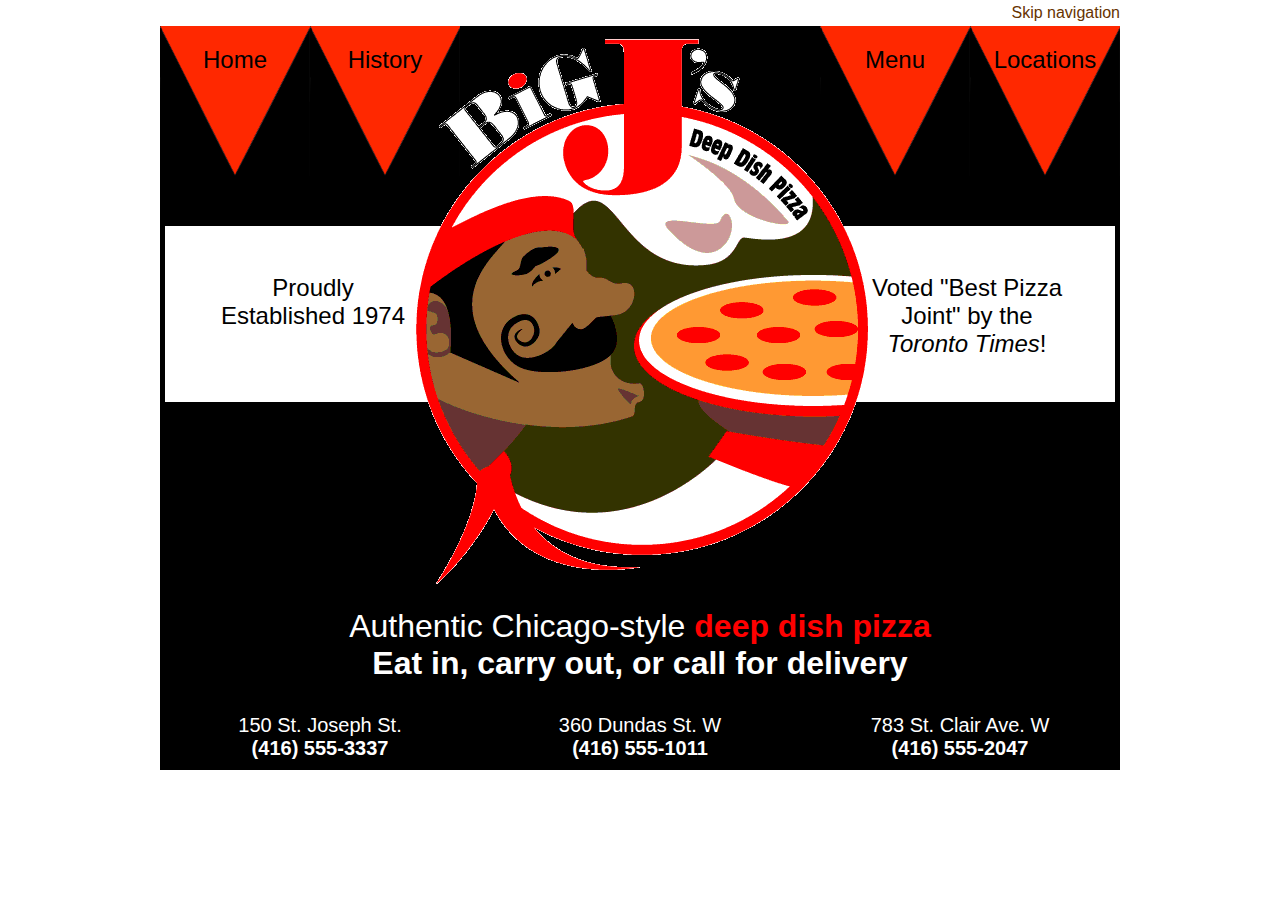
<file: index.html>
﻿<!DOCTYPE html>

<html class="no-js">
<head>
  <meta name="generator"
        content="HTML Tidy for Linux/x86 (vers 11 February 2007), see www.w3.org">
  <meta charset="utf-8">
  <meta name="description"
        content="Authentic Chicago-style pizza at 3 Toronto locations.">

  <title>Big J's Deep Dish Pizza</title>
  <link rel="stylesheet"
        type="text/css"
        media="screen"
        href="bigj.min.css">
  <link rel="stylesheet"
        type="text/css"
        media="print"
        href="bjprint.css">
  <link rel="shortcut icon"
        href="favicon.ico">
  <script src="scripts/modernizr-1.6.min.js"
        type="text/javascript">
</script>
</head>

<body>
  <p id="skipnav"><a href="#logo">Skip navigation</a></p>

  <div id="box">
    <nav>
      <ul id="mainnav">
        <li id="navlink1"><a href="index.html">Home</a></li>

        <li id="navlink2"><a href="history.html">History</a></li>

        <li id="navlink3"><a href="bigjmenu.pdf">Menu</a></li>

        <li id="navlink4"><a href="location.html">Locations</a></li>
      </ul>
    </nav>

    <h1 id="logo"><img src="images/big-js-pizza.gif"
         width="560"
         height="560"
         alt="Big J's Deep Dish Pizza"
         title=""></h1>

    <article class="taglines">
      <p>Authentic Chicago-style <span class="strong">deep dish pizza</span></p>

      <p class="callout">Eat in, carry out, or call for delivery</p>
    </article>

    <aside class="right">
      <p class="maintext">Voted "Best Pizza Joint" by the <span id="title">Toronto
      Times</span>!</p>
    </aside>

    <aside class="left">
      <p>Proudly Established 1974</p>
    </aside>

    <div class="center"></div>

    <footer>
      <div id="foot1">
        <p>150 St. Joseph St.<br>
        <span class="callout">(416) 555-3337</span></p>
      </div>

      <div id="foot2">
        <p>783 St. Clair Ave. W<br>
        <span class="callout">(416) 555-2047</span></p>
      </div>

      <div id="foot3">
        <p>360 Dundas St. W<br>
        <span class="callout">(416) 555-1011</span></p>
      </div>
    </footer>
  </div>
</body>
</html>
</file>
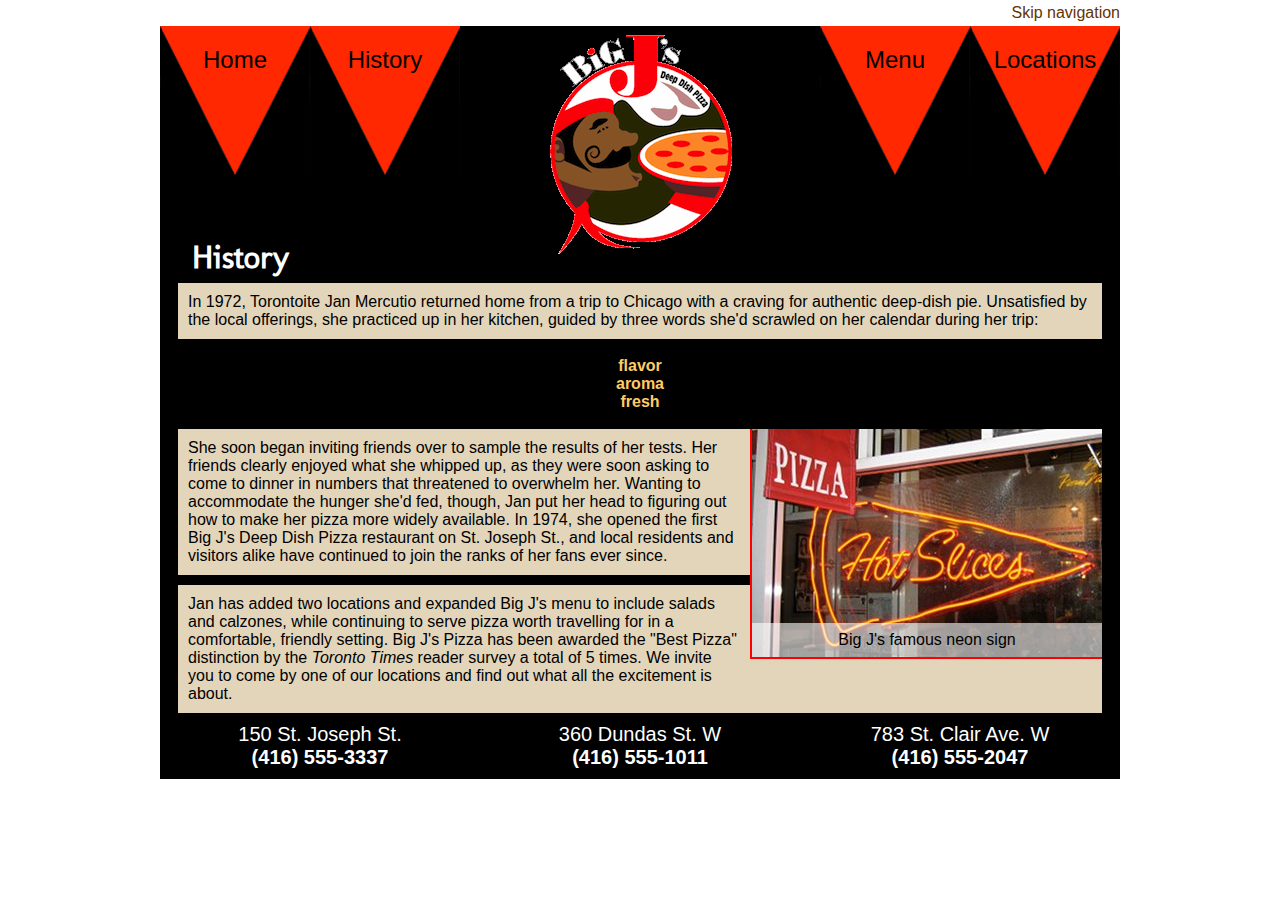
<file: history.html>
﻿<!DOCTYPE html>

<html class="no-js">
<head>
  <meta name="generator"
        content="HTML Tidy for Linux/x86 (vers 11 February 2007), see www.w3.org">
  <meta charset="utf-8">
  <meta name="description"
        content="Jan Mercutio set out in 1972 to make amazing deep dish pizza in Toronto, and she hasn't stopped.">

  <title>Big J's Deep Dish Pizza - History</title>
  <link rel="stylesheet"
        type="text/css"
        media="screen"
        href="bigj.min.css">
  <link rel="stylesheet"
        type="text/css"
        media="print"
        href="bjprint.css">
  <link rel="shortcut icon"
        href="favicon.ico">
  <script src="scripts/modernizr-1.6.min.js"
        type="text/javascript">
</script>
</head>

<body>
  <p id="skipnav"><a href="#logo"><span id="skiplink">Skip navigation</span></a></p>

  <div id="box">
    <nav>
      <ul id="mainnav">
        <li id="navlink1"><a href="index.html">Home</a></li>

        <li id="navlink2"><a href="history.html">History</a></li>

        <li id="navlink3"><a href="bigjmenu.pdf">Menu</a></li>

        <li id="navlink4"><a href="location.html">Locations</a></li>
      </ul>
    </nav>

    <h1 id="logo"><a href="index.html"><img src="images/big-js-pizza-sm.gif"
         width="225"
         height="225"
         alt="Big J's Deep Dish Pizza"
         title=""></a></h1>

    <article class="content">
      <h2 id="main">History</h2>

      <p class="maintext">In 1972, Torontoite Jan Mercutio returned home from a trip to
      Chicago with a craving for authentic deep-dish pie. Unsatisfied by the local
      offerings, she practiced up in her kitchen, guided by three words she'd scrawled on
      her calendar during her trip:</p>

      <ul id="words">
        <li>flavor</li>

        <li>aroma</li>

        <li>fresh</li>
      </ul>

      <figure>
        <img src="images/slices.jpg"
                width="350"
                height="228"
                alt=
                "A red banner reading Pizza next to a neon sign with the words Fresh Hot Slices"
                title="">

        <figcaption>Big J's famous neon sign</figcaption>
      </figure>

      <p class="maintext">She soon began inviting friends over to sample the results of
      her tests. Her friends clearly enjoyed what she whipped up, as they were soon
      asking to come to dinner in numbers that threatened to overwhelm her. Wanting to
      accommodate the hunger she'd fed, though, Jan put her head to figuring out how to
      make her pizza more widely available. In 1974, she opened the first Big J's Deep
      Dish Pizza restaurant on St. Joseph St., and local residents and visitors alike
      have continued to join the ranks of her fans ever since.</p>

      <p class="maintext">Jan has added two locations and expanded Big J's menu to
      include salads and calzones, while continuing to serve pizza worth travelling for
      in a comfortable, friendly setting. Big J's Pizza has been awarded the "Best Pizza"
      distinction by the <span id="title">Toronto Times</span> reader survey a total of 5
      times. We invite you to come by one of our locations and find out what all the
      excitement is about.</p>
    </article>

    <footer>
      <div id="foot1">
        <p>150 St. Joseph St.<br>
        <span class="callout">(416) 555-3337</span></p>
      </div>

      <div id="foot2">
        <p>783 St. Clair Ave. W<br>
        <span class="callout">(416) 555-2047</span></p>
      </div>

      <div id="foot3">
        <p>360 Dundas St. W<br>
        <span class="callout">(416) 555-1011</span></p>
      </div>
    </footer>
  </div>
</body>
</html>
</file>
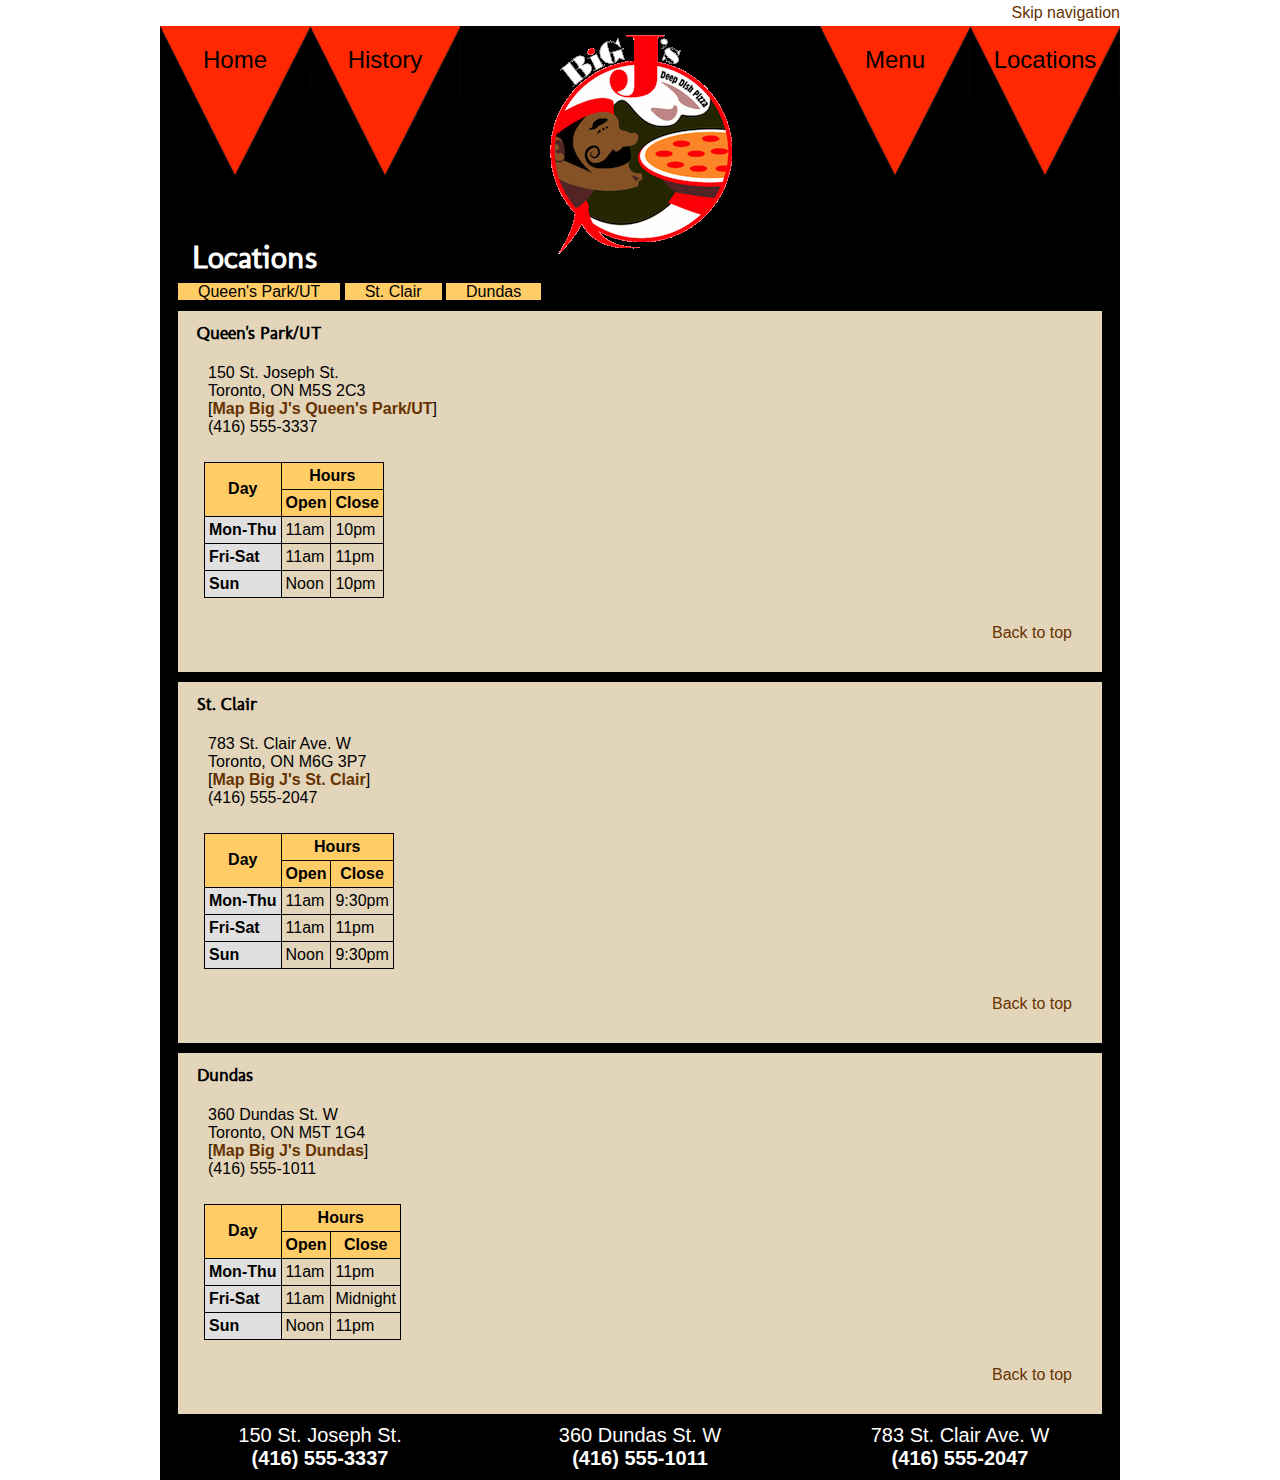
<file: location.html>
﻿<!DOCTYPE html>

<html class="no-js">
<head>
  <meta name="generator"
        content="HTML Tidy for Linux/x86 (vers 11 February 2007), see www.w3.org">
  <meta charset="utf-8">
  <meta name="description"
        content="Get Big J's Pizza at Queen's Park/UT, St. Clair, or Dundas.">

  <title>Big J's Pizza Toronto Locations</title>
  <link rel="stylesheet"
        type="text/css"
        media="screen"
        href="bigj.min.css">
  <link rel="stylesheet"
        type="text/css"
        media="print"
        href="bjprint.css">
  <link rel="shortcut icon"
        href="favicon.ico">
  <script src="scripts/modernizr-1.6.min.js"
        type="text/javascript">
</script>
</head>

<body>
  <p id="skipnav"><a href="#logo"><span id="skiplink">Skip navigation</span></a></p>

  <div id="box">
    <nav>
      <ul id="mainnav">
        <li id="navlink1"><a href="index.html">Home</a></li>

        <li id="navlink2"><a href="history.html">History</a></li>

        <li id="navlink3"><a href="bigjmenu.pdf">Menu</a></li>

        <li id="navlink4"><a href="location.html">Locations</a></li>
      </ul>
    </nav>

    <h1 id="logo"><a href="index.html"><img src="images/big-js-pizza-sm.gif"
         width="225"
         height="225"
         alt="Big J's Deep Dish Pizza"
         title=""></a></h1>

    <article class="content">
      <h2 id="main">Locations</h2>

      <nav>
        <ul id="pagenav">
          <li><a href="#queen">Queen's Park/UT</a></li>

          <li><a href="#stclair">St. Clair</a></li>

          <li><a href="#dundas">Dundas</a></li>
        </ul>
      </nav>

      <section>
        <h3 id="queen">Queen's Park/UT</h3>

        <p class="addr">150 St. Joseph St.<br>
        Toronto, ON M5S 2C3<br>
        [<span class="callout"><a href="http://bit.ly/co4aVO"
           target="_blank">Map Big J's Queen's Park/UT</a></span>]<br>
        (416) 555-3337</p>

        <table>
          <colgroup>
            <col class="daycol">
            <col span="2">
          </colgroup>

          <thead>
            <tr>
              <th rowspan="2">Day</th>

              <th colspan="2">Hours</th>
            </tr>

            <tr>
              <th>Open</th>

              <th>Close</th>
            </tr>
          </thead>

          <tbody>
            <tr>
              <td class="days">Mon-Thu</td>

              <td>11am</td>

              <td>10pm</td>
            </tr>

            <tr>
              <td class="days">Fri-Sat</td>

              <td>11am</td>

              <td>11pm</td>
            </tr>

            <tr>
              <td class="days">Sun</td>

              <td>Noon</td>

              <td>10pm</td>
            </tr>
          </tbody>
        </table>

        <p class="toplink"><a href="#skipnav">Back to top</a></p>
      </section>

      <section>
        <h3 id="stclair">St. Clair</h3>

        <p class="addr">783 St. Clair Ave. W<br>
        Toronto, ON M6G 3P7<br>
        [<span class="callout"><a href="http://bit.ly/9pfuFA"
           target="_blank">Map Big J's St. Clair</a></span>]<br>
        (416) 555-2047</p>

        <table>
          <colgroup>
            <col class="daycol">
            <col span="2">
          </colgroup>

          <thead>
            <tr>
              <th rowspan="2">Day</th>

              <th colspan="2">Hours</th>
            </tr>

            <tr>
              <th>Open</th>

              <th>Close</th>
            </tr>
          </thead>

          <tbody>
            <tr>
              <td class="days">Mon-Thu</td>

              <td>11am</td>

              <td>9:30pm</td>
            </tr>

            <tr>
              <td class="days">Fri-Sat</td>

              <td>11am</td>

              <td>11pm</td>
            </tr>

            <tr>
              <td class="days">Sun</td>

              <td>Noon</td>

              <td>9:30pm</td>
            </tr>
          </tbody>
        </table>

        <p class="toplink"><a href="#skipnav">Back to top</a></p>
      </section>

      <section>
        <h3 id="dundas">Dundas</h3>

        <p class="addr">360 Dundas St. W<br>
        Toronto, ON M5T 1G4<br>
        [<span class="callout"><a href="http://bit.ly/9m7KhY"
           target="_blank">Map Big J's Dundas</a></span>]<br>
        (416) 555-1011</p>

        <table>
          <colgroup>
            <col class="daycol">
            <col span="2">
          </colgroup>

          <thead>
            <tr>
              <th rowspan="2">Day</th>

              <th colspan="2">Hours</th>
            </tr>

            <tr>
              <th>Open</th>

              <th>Close</th>
            </tr>
          </thead>

          <tbody>
            <tr>
              <td class="days">Mon-Thu</td>

              <td>11am</td>

              <td>11pm</td>
            </tr>

            <tr>
              <td class="days">Fri-Sat</td>

              <td>11am</td>

              <td>Midnight</td>
            </tr>

            <tr>
              <td class="days">Sun</td>

              <td>Noon</td>

              <td>11pm</td>
            </tr>
          </tbody>
        </table>

        <p class="toplink"><a href="#skipnav">Back to top</a></p>
      </section>
    </article>

    <footer>
      <div id="foot1">
        <p>150 St. Joseph St.<br>
        <span class="callout">(416) 555-3337</span></p>
      </div>

      <div id="foot2">
        <p>783 St. Clair Ave. W<br>
        <span class="callout">(416) 555-2047</span></p>
      </div>

      <div id="foot3">
        <p>360 Dundas St. W<br>
        <span class="callout">(416) 555-1011</span></p>
      </div>
    </footer>
  </div>
</body>
</html>
</file>
<file: bjprint.css>
﻿/* Big J's Deep Dish Pizza */
@font-face {
  font-family: 'MolengoRegular';
  src: url('fonts/Molengo-Regular-webfont.eot');
  src: local('☺'), url('fonts/Molengo-Regular-webfont.woff') format('woff'), url('fonts/Molengo-Regular-webfont.ttf') format('truetype'), url('fonts/Molengo-Regular-webfont.svg#webfontQJMgyz3x') format('svg');
  font-weight: normal;
  font-style: normal;
  }
article, body, dd, div, dl, dt, figcaption, figure, footer, h1, h2, h3, li, nav, ol, p, section, table, th, td, ul {
  margin: 0;
  padding: 0;
  }
a {
  text-decoration: none;
  }
article {
  display: block;
  position: relative;
  }
aside {
  display: block;
  }
body {
  margin: 0;
  padding: 0;
  font-family: tahoma, verdana, arial, helvetica, sans-serif;
  }
figure {
  float: right;
  margin: 0.5em;
  padding: 0;
  text-align: center;
  position: relative;
  border-bottom: 2px solid black;
  border-right: 2px solid black;
  }
figure img {
  margin: 0;
  padding: 0;
  display: block;
  }
figcaption {
  position: absolute;
  bottom: 0;
  left: 0;
  padding: 0.5em 0;
  width: 100%;
  }
footer {
  display: block;
  text-align: center;
  padding-bottom: 0.5em;
  font-size: 1.25em;
  clear: both;
  }
h1 {
  font-size: 2em;
  padding: 0.2em;
  text-align: center;
  font-family: MolengoRegular, arial, helvetica, sans-serif;
  }
h2 {
  font-size: 2em;
  padding-left: 0.25em;
  padding-right: 0.25em;
  font-family: MolengoRegular, arial, helvetica, sans-serif;
  position: absolute;
  top: -1.5em;
  left: 0.5em;
  }
h3 {
  font-size: 1.1em;
  padding-left: 0.5em;
  padding-right: 0.5em;
  font-family: MolengoRegular, arial, helvetica, sans-serif;
  }
img {
  border: none;
  }
section {
  margin: 10px;
  padding: 10px;
  }
table {
  margin: 1em;
  padding: 0;
  border-collapse: collapse;
  }
td {
  border: 1px solid black;
  padding: 0.25em;
  }
th {
  border: 1px solid black;
  padding: 0.25em;
  }
#box {
  width: 960px;
  margin-left: auto; 
  margin-right: auto;
  padding: 0;
  position: relative;
  }
#foot1 {
  float: left;
  width: 320px;
  }
#foot2 {
  float: right;
  width: 320px;
  }
#foot3 {
  margin: 0 auto;
  width: 320px;
  }
#logo {
  position: relative;
  z-index: 2;
  }
#mainnav {
  margin: 0;
  text-align: center;
  }
#mainnav li {
  list-style-type: none;
  z-index: 3;
  }
#mainnav li a {
  display: block;
  font-size: 1.5em;
  position: relative;
  top: 20px;
  }
#navlink1, #navlink2, #navlink3, #navlink4 {
  position: absolute;
  width: 150px;
  height: 150px;
  }
#navlink1 {
  left: 0;
  }
#navlink2 {
  left: 150px;
  }
#navlink3 {
  right: 150px;
  }
#navlink4 {
  right: 0;
  }
#pagenav {
  padding: 0;
  margin: 10px;
  }
#pagenav li {
  list-style-type: none;
  display: inline;
  margin: 0;
  padding: 0;
  } 
#pagenav li a {
  padding: 20px;
  }
#reqinstr {
  font-size: 0.8em;
  }
#skipnav {
  width: 960px;
  text-align: right;
  margin: 0 auto;
  padding: 0.25em;
  }
#title {
  font-style: italic;
  }
#words {
  text-align: center;
  padding: 0.5em;
  font-weight: bold;
  width: 40%;
  margin: 0 auto;
  -webkit-border-radius: 15px;
  -moz-border-radius: 15px;
  border-radius: 15px;
  }
#words li {
  list-style-type: none;
  }
.addr {
  padding: 0 3em 0 0.5em;
  margin: 0 1em 0.25em 0;
  }
.boxshadow figure {
  border: none;
  -webkit-box-shadow: 2px 2px 4px red;
  -moz-box-shadow: 2px 2px 4px red;
  box-shadow: 2px 2px 4px red;
  }
.callout {
  font-weight: bold;
  }
.center {
  width: 100%;
  height: 80px;
  font-size: 1.5em;
  padding: 2em;
  position: absolute;
  top: 200px;
  z-index: 1;
  }
.content .maintext {
  margin: 0.5em;
  }
.content .maintext:first-letter {
  font-size: 3em;
  float: left;
  line-height: 0.8em;
  }
.days {
  font-weight: bold;
  }
.hours {
  padding: 0 3em;
  margin-top: 0.5em;
  }
.left, .right {
  width: 200px;
  height: 80px;
  font-size: 1.5em;
  text-align: center;
  padding: 2em;
  position: absolute;
  top: 200px;
  z-index: 2;
  background: none;
  }
.left {
  border-left: 5px solid black;
  }
.right {
  right: 0px;
  border-right: 5px solid black;
  }
.row {
  display: table-row;
  }
.row div {
  display: table-cell;
  padding: 0.1em 0.5em;
  }
.strong {
  font-weight: bold;
  }
.toplink {
  text-align: right;
  padding: 0 1em 0 0;
  margin: 0;
  }
a:link {
  color: black;
  }
a:visited {
  color: black;
  }
a:hover {
  text-decoration: underline;
  }
a:active {
  color: black;
  }
#pagenav a:link {
  color: black;
  }
#pagenav a:visited {
  color: black;
  }
#pagenav a:hover {
  text-decoration: underline;
  }
#pagenav a:active {
  color: black;
  }
#mainnav a:link {
  color: black;
  }
#mainnav a:visited {
  color: black;
  }
#mainnav a:hover {
  color: black;
  text-shadow: 1px 1px 1px black;
  }
#mainnav a:active {
  color: black;
  }
</file>
<file: bigj.min.css>
﻿@font-face{font-family:MolengoRegular;src:local(☺), url(fonts/Molengo-Regular-webfont.woff) format(woff), url(fonts/Molengo-Regular-webfont.ttf) format(truetype), url(fonts/Molengo-Regular-webfont.svg#webfontQJMgyz3x) format(svg);font-weight:400;font-style:normal;}article,body,dd,div,dl,dt,figcaption,figure,footer,h1,h2,h3,li,nav,ol,p,section,table,th,td,ul{margin:0;padding:0;}a{text-decoration:none;}article{display:block;background:#000;position:relative;}article.taglines{color:#FFF;font-size:2em;text-align:center;position:static;margin-bottom:1em;}aside{display:block;background:#FFF;}body{font-family:tahoma, verdana, arial, helvetica, sans-serif;background:#FFF;margin:0;padding:0;}figure{float:right;border-left:2px solid red;border-bottom:2px solid red;text-align:center;position:relative;margin:10px;padding:0;}figure img{display:block;margin:0;padding:0;}figcaption{position:absolute;bottom:0;left:0;width:100%;background:rgba(255,255,255,0.6);padding:.5em 0;}footer{display:block;color:#FFF;background:#000;text-align:center;padding-bottom:.5em;font-size:1.25em;clear:both;}h1{font-size:2em;text-align:center;font-family:MolengoRegular, arial, helvetica, sans-serif;padding:.2em;}h2{color:#FFF;font-size:2em;padding-left:.25em;padding-right:.25em;font-family:MolengoRegular, arial, helvetica, sans-serif;position:absolute;top:-1.5em;left:.5em;}h3{font-size:1.1em;padding-left:.5em;padding-right:.5em;font-family:MolengoRegular, arial, helvetica, sans-serif;}img{border:none;}section,article.content p{background:#e3d5ba;margin:10px;padding:10px;}table{border-collapse:collapse;margin:1em;padding:0;}td{border:1px solid #000;padding:.25em;}th{border:1px solid #000;background:#fc6;padding:.25em;}#box{width:960px;margin-left:auto;margin-right:auto;background:#000;position:relative;padding:0;}#foot1{float:left;width:320px;}#foot2{float:right;width:320px;}#foot3{width:320px;margin:0 auto;}#logo{position:relative;z-index:2;}#mainnav{color:#000;text-align:center;margin:0;}#mainnav li{list-style-type:none;z-index:3;}#mainnav li a{display:block;font-size:1.5em;position:relative;top:20px;}#navlink1,#navlink2,#navlink3,#navlink4{background:url(images/redflag.png);position:absolute;width:150px;height:150px;}#navlink1{left:0;}#navlink2{left:150px;}#navlink3{right:150px;}#navlink4{right:0;}#pagenav{margin:10px;padding:0;}#pagenav li{list-style-type:none;display:inline;background:#fc6;margin:0;padding:0;}#pagenav li a{padding:20px;}#skipnav{width:960px;text-align:right;color:#422100;margin:0 auto;padding:.25em;}#title{font-style:italic;}#words{text-align:center;color:#fc6;font-weight:700;background:#000;width:40%;-webkit-border-radius:15px;-moz-border-radius:15px;border-radius:15px;margin:0 auto;padding:.5em;}#words li{list-style-type:none;}.addr{margin:0 1em .25em 0;padding:0 3em 0 .5em;}.center{background:#FFF;width:100%;height:80px;font-size:1.5em;position:absolute;top:200px;z-index:1;padding:2em;}.content{margin:.5em;}.daycol{background:#e0e0e0;}.left,.right{width:200px;height:80px;font-size:1.5em;text-align:center;position:absolute;top:200px;z-index:2;background:none;padding:2em;}.left{border-left:5px solid #000;}.right{right:0;border-right:5px solid #000;}.strong{color:red;font-weight:700;}.toplink{text-align:right;margin:0;padding:0 1em 0 0;}a:link{color:#630;}#mainnav a:hover{color:#fc6;text-shadow:1px 1px 1px #000;}.callout,.days{font-weight:700;}a:visited,a:active,#pagenav a:visited,#pagenav a:active{color:#754719;}a:hover,#pagenav a:hover{text-decoration:underline;}#pagenav a:link,#mainnav a:link{color:#000;}#mainnav a:visited,#mainnav a:active{color:#fc6;}
</file>
